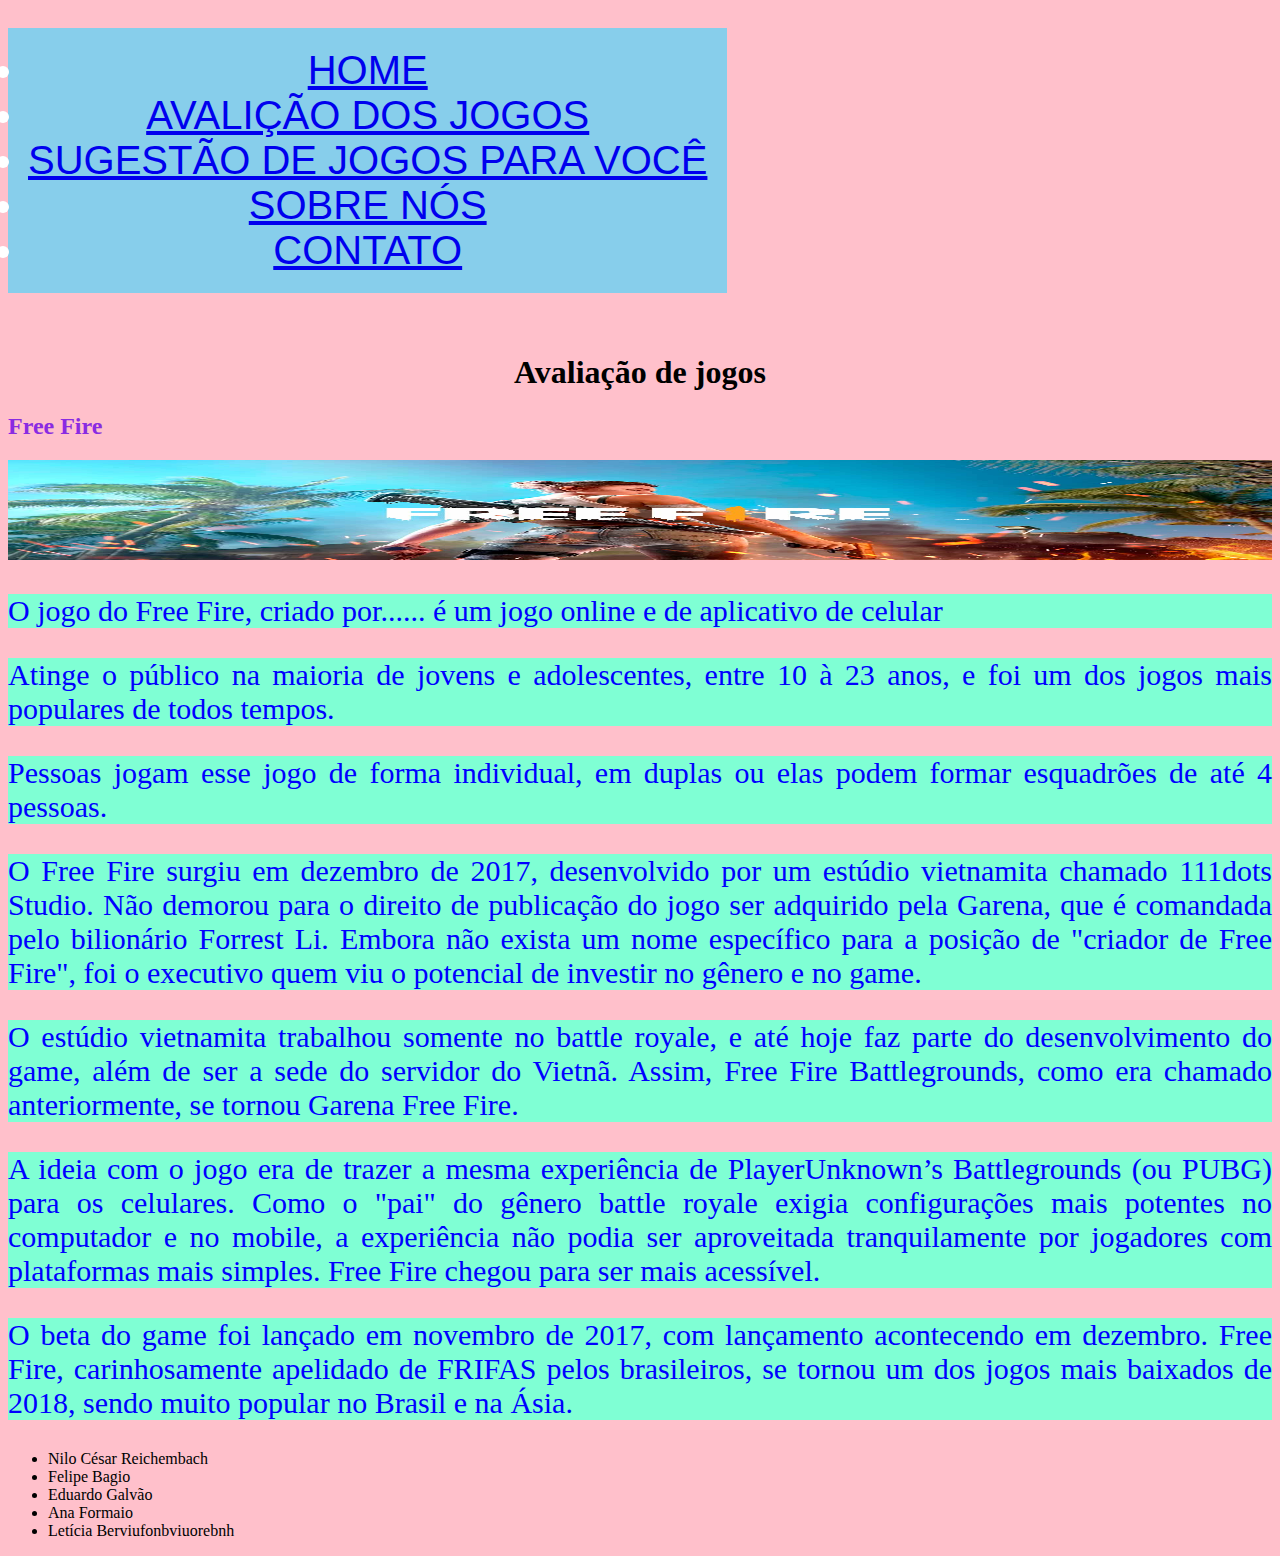
<file: index.html>
<!DOCTYPE html>

<html>
<head>

    <link rel="stylesheet" href="style.css">
    <meta charset = "utf-8">

<title>pagina html</title>

</head>
<bory>
    <header>

    <ul class="menu1" >
        <li><a href="index.html">HOME </a></li>
        <li><a  href="pagina1.html">AVALIÇÃO DOS JOGOS</li></a>
        <li><a href="sugestao.html">SUGESTÃO DE JOGOS PARA VOCÊ</a></li>
        <li><a href= "sobre.html">SOBRE NÓS</a></li>
        <li><a href="contato.html">CONTATO</a></li>
      </ul>

      </header>


    <h1>Avaliação de jogos</h1>
   <h2>Free Fire</h2> 
   <img ID="imagem1"  src="fire.jpg"  width="100%" height="100px">

    <p>O jogo do Free Fire, criado por......  é um jogo online e de aplicativo de 
        celular</p>

    <p>Atinge o público na maioria de jovens e adolescentes, entre 10 à 23 anos, e foi um 
    dos jogos mais populares de todos tempos.</p>


   <p> Pessoas jogam esse jogo de forma individual, em duplas ou elas podem formar esquadrões de até 4 
    pessoas.</p>

    <p>O Free Fire surgiu em dezembro de 2017, desenvolvido por um estúdio vietnamita 
    chamado 111dots Studio. Não demorou para o direito de publicação do jogo ser 
    adquirido pela Garena, que é comandada pelo bilionário Forrest Li. Embora não 
    exista um nome específico para a posição de "criador de Free Fire", foi o
     executivo quem viu o potencial de investir no gênero e no game.</p>

    <p>O estúdio vietnamita trabalhou somente no battle royale, e até hoje faz parte 
do desenvolvimento do game, além de ser a sede do servidor do Vietnã. Assim, Free
 Fire Battlegrounds, como era chamado anteriormente, se tornou Garena Free Fire.</p>

    <p>A ideia com o jogo era de trazer a mesma experiência de PlayerUnknown’s 
Battlegrounds (ou PUBG) para os celulares. Como o "pai" do gênero battle 
royale exigia configurações mais potentes no computador e no mobile, a 
experiência não podia ser aproveitada tranquilamente por jogadores com 
plataformas mais simples. Free Fire chegou para ser mais acessível.</p>

<p>O beta do game foi lançado em novembro de 2017, com lançamento acontecendo 
em dezembro. Free Fire, carinhosamente apelidado de FRIFAS pelos brasileiros, 
se tornou um dos jogos mais baixados de 2018, sendo muito popular no Brasil e na Ásia.</p>

<ul>
    <li>Nilo César Reichembach</li>
    <li>Felipe Bagio</li>
    <li>Eduardo Galvão</li>
    <li>Ana Formaio</li>
    <li>Letícia Berviufonbviuorebnh</li>
</ul>


</bory>




</html>
</file>
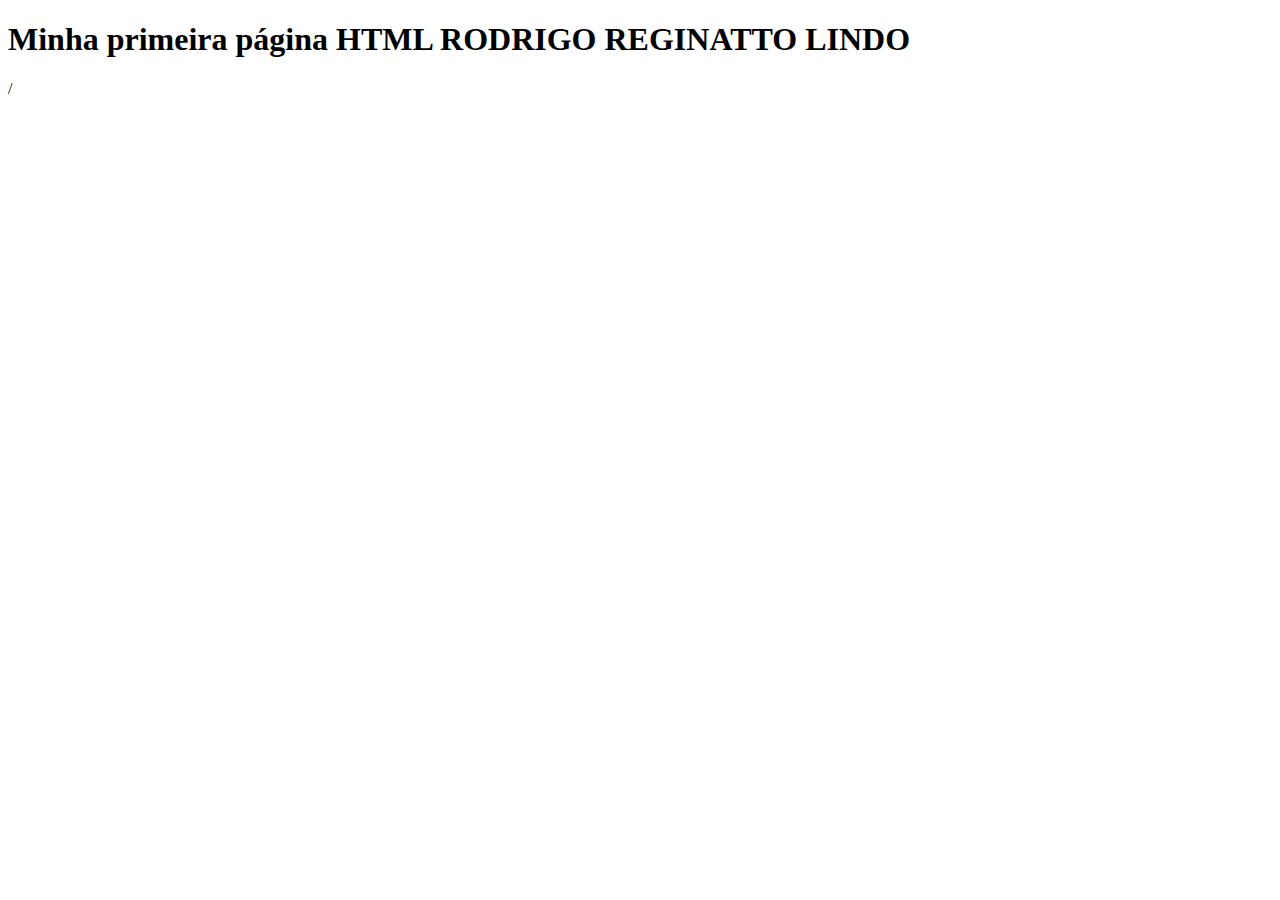
<file: pagina1.html>
<!DOCTYPE html>
    

</html><html lang="en">
<head>
    <meta charset="UTF-8">
    <meta http-equiv="X-UA-Compatible" content="IE=edge">
    <meta name="viewport" content="width=device-width, initial-scale=1.0">
    <title>pagina 1</title>
</head>
<body>
    <h1>Minha primeira página HTML RODRIGO REGINATTO LINDO</h1>
</body>
</html>/
</file>
<file: style.css>
body{background-color: pink;}
.menu1{
    background-color: black; 
    font-size: 40px;
    font-family: 'Lucida Sans', 'Lucida Sans Regular', 'Lucida Grande', 'Lucida Sans Unicode', Geneva, Verdana, sans-serif;
    text-align: center;

}
.menu1 {
    background-color: skyblue;
    color: white;
    border: none;
    cursor: pointer;
    padding:20px;
    margin-top:20px;
}
.menu1 {
    position:elative;
    display: inline-block;
}


h1{
    text-align: center;}

h2{
    color:blueviolet}
imagem1{width: 100%; height: 15%; }
p{background-color: aquamarine; text-align: justify; color: blue; font-size: 30px;}
</file>
